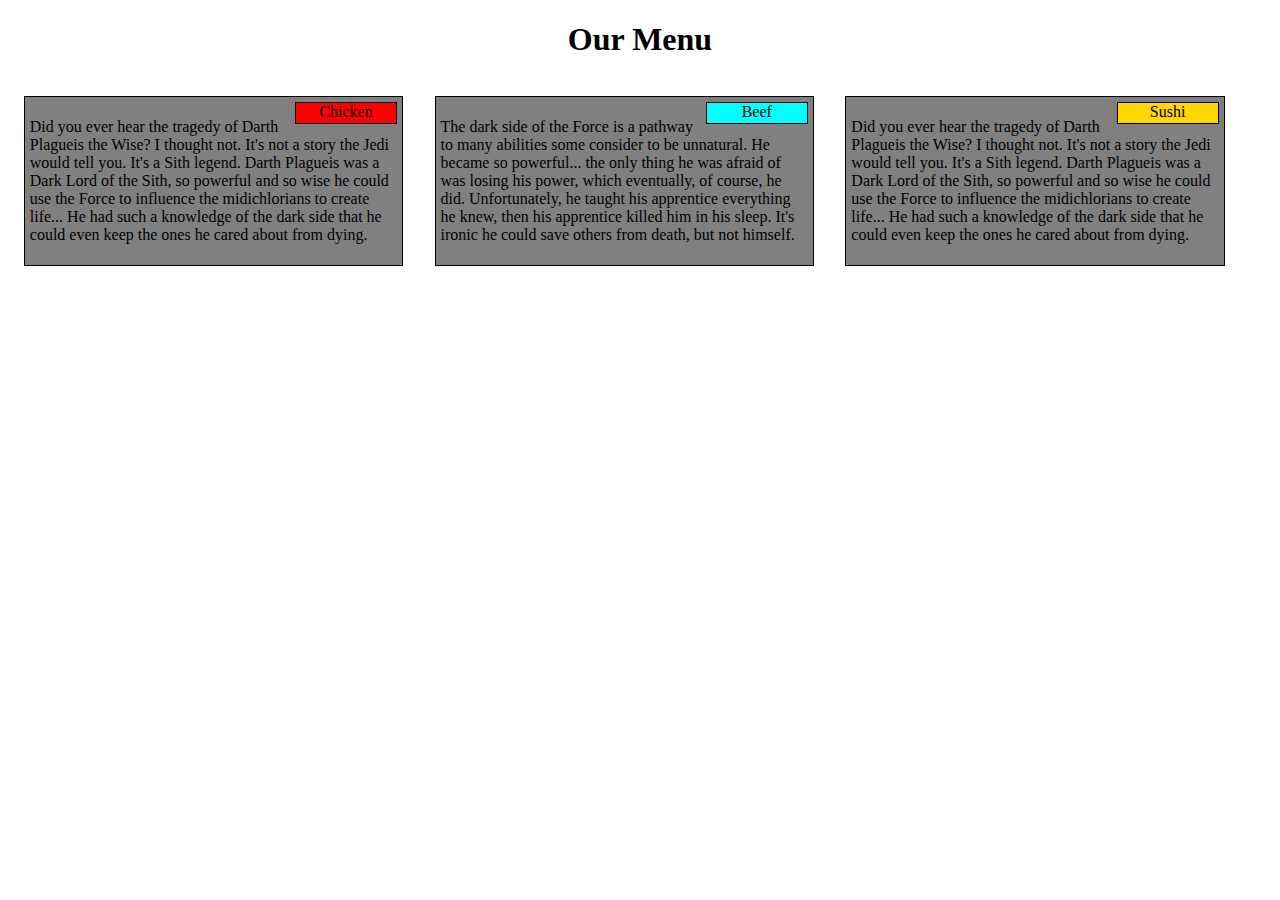
<file: module2-solution/index.html>
<!DOCTYPE html>
<html>

<head>
	<meta charset="utf-8">

	<title>Our Menu</title>
	<link rel="stylesheet" href="css/mod2-styles.css">

	<body>
		<h1>Our Menu</h1>
		<div class = "row"> 
			<div id = "box" class = "col-lg-4 col-md-6 col-sm-12">
				<div id = "sub-box-1" > Chicken </div>
				<p>
				Did you ever hear the tragedy of Darth Plagueis the Wise? I thought not. It's not a story the Jedi would tell you. It's a Sith legend. Darth Plagueis was a Dark Lord of the Sith, so powerful and so wise he could use the Force to influence the midichlorians to create life... He had such a knowledge of the dark side that he could even keep the ones he cared about from dying.
				</p>
			</div>

			<div id = "box" class = "col-lg-4 col-md-6 col-sm-12">
				<div id = "sub-box-2"> Beef</div>
				 <p>
				 The dark side of the Force is a pathway to many abilities some consider to be unnatural. He became so powerful... the only thing he was afraid of was losing his power, which eventually, of course, he did. Unfortunately, he taught his apprentice everything he knew, then his apprentice killed him in his sleep. It's ironic he could save others from death, but not himself.
				</p>
			</div>

			<div id = "box" class = "col-lg-4 col-md-12 col-sm-12">
				<div id = "sub-box-3"> Sushi</div>
				<p>
				Did you ever hear the tragedy of Darth Plagueis the Wise? I thought not. It's not a story the Jedi would tell you. It's a Sith legend. Darth Plagueis was a Dark Lord of the Sith, so powerful and so wise he could use the Force to influence the midichlorians to create life... He had such a knowledge of the dark side that he could even keep the ones he cared about from dying.
				</p>
			</div>
		</div>
	</body>
</head>

</html>
</file>
<file: module2-solution/css/mod2-styles.css>
h1{
	text-align: center;
}

#box{
	background-color: gray;
	float: left;
	padding: 5px;
	border: 1px solid black;
	height: 170px;
	margin: 1.25%;
	box-sizing: border-box;
	overflow: auto;
}

#sub-box-1{
	background-color: red;
	float: right;
	clear: left;
	border: 1px solid black;
	height: 20px;
	width: 100px;
	text-align: center;
}

#sub-box-2{
	background-color: cyan;
	float: right;
	clear: left;
	border: 1px solid black;
	height: 20px;
	width: 100px;
	text-align: center;
}

#sub-box-3{
	background-color: #FFD700;
	float: right;
	clear: left;
	border: 1px solid black;
	height: 20px;
	width: 100px;
	text-align: center;
}

.row {
  width: 100%;
}

@media (min-width: 992px) {
  .col-lg-1 {
    width: 8.33%;
  }
  .col-lg-2 {
    width: 16.66%;
  }
  .col-lg-3 {
    width: 25%;
  }
  .col-lg-4 {
    width: 30%;
  }
  .col-lg-5 {
    width: 41.66%;
  }
  .col-lg-6 {
    width: 50%;
  }
  .col-lg-7 {
    width: 58.33%;
  }
  .col-lg-8 {
    width: 66.66%;
  }
  .col-lg-9 {
    width: 74.99%;
  }
  .col-lg-10 {
    width: 83.33%;
  }
  .col-lg-11 {
    width: 91.66%;
  }
  .col-lg-12 {
    width: 100%;
  }
}

@media (min-width: 768px) and (max-width: 991px) {
  .col-md-1 {
    width: 8.33%;
  }
  .col-md-2 {
    width: 16.66%;
  }
  .col-md-3 {
    width: 25%;
  }
  .col-md-4 {
    width: 33.33%;
  }
  .col-md-5 {
    width: 41.66%;
  }
  .col-md-6 {
    width: 47%;
  }
  .col-md-7 {
    width: 58.33%;
  }
  .col-md-8 {
    width: 66.66%;
  }
  .col-md-9 {
    width: 74.99%;
  }
  .col-md-10 {
    width: 83.33%;
  }
  .col-md-11 {
    width: 91.66%;
  }
  .col-md-12 {
    width: 96.5%;
  }
}

@media (max-width: 767px) {
  .col-sm-1 {
    width: 8.33%;
  }
  .col-sm-2 {
    width: 16.66%;
  }
  .col-sm-3 {
    width: 25%;
  }
  .col-sm-4 {
    width: 33.33%;
  }
  .col-sm-5 {
    width: 41.66%;
  }
  .col-sm-6 {
    width: 50%;
  }
  .col-sm-7 {
    width: 58.33%;
  }
  .col-sm-8 {
    width: 66.66%;
  }
  .col-sm-9 {
    width: 74.99%;
  }
  .col-sm-10 {
    width: 83.33%;
  }
  .col-sm-11 {
    width: 91.66%;
  }
  .col-sm-12 {
    width: 97%;
  }
}
</file>
